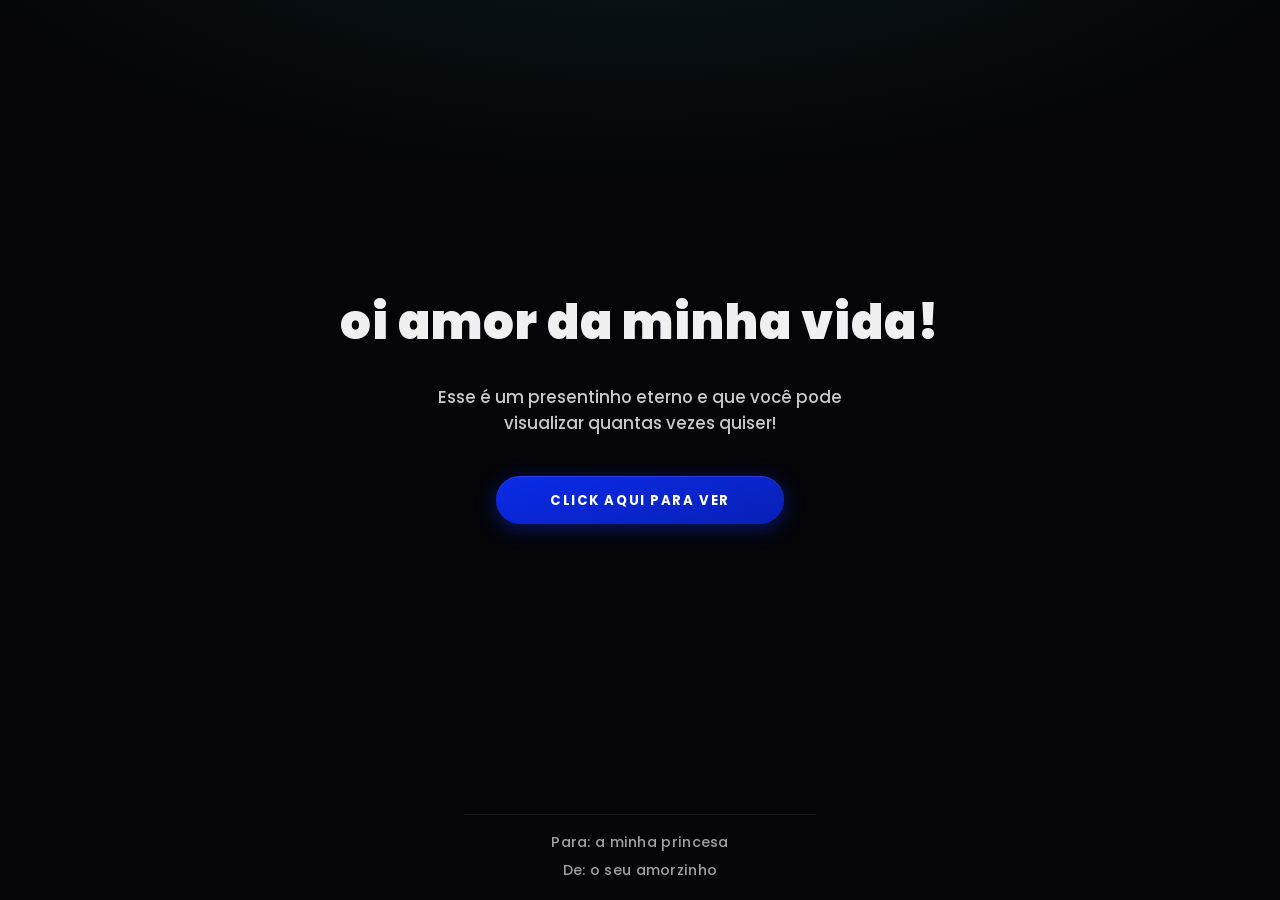
<file: index.html>
<!DOCTYPE html>
<html lang="pt-BR">

<head>
    <meta charset="UTF-8">
    <meta http-equiv="X-UA-Compatible" content="IE=edge">
    <meta name="viewport" content="width=device-width, initial-scale=1.0, viewport-fit=cover">
    <meta name="theme-color" content="#050508">
    <link rel="stylesheet" href="css/style.css">
    <link rel="icon" href="img/flowers.png" type="image/x-icon">
    <title>Flores</title>
</head>

<body>
    <main class="landing-main">
      <div class="greetings" id="greetings"></div>
      <script>
        (function () {
          var texto = "oi amor da minha vida!";
          var el = document.getElementById("greetings");
          el.innerHTML = texto
            .split("")
            .map(function (ch, i) {
              var c = ch === " " ? "\u00A0" : ch;
              return (
                '<span style="animation-delay:' + i * 0.15 + 's">' + c + "</span>"
              );
            })
            .join("");
        })();
      </script>
      <div class="description">
        <span>Esse é um presentinho eterno e que você pode visualizar quantas vezes quiser!</span>
      </div>
      <div class="button">
        <button class="botones">
          <a href="flower.html">CLICK AQUI PARA VER</a>
        </button>
      </div>
    </main>

    <footer class="landing-footer">
      <p class="landing-footer__line">Para: a minha princesa</p>
      <p class="landing-footer__line">De: o seu amorzinho</p>
    </footer>
</body>

</html>
</file>
<file: css/style.css>
@import url("https://fonts.googleapis.com/css2?family=Poppins:ital,wght@0,400;0,500;0,600;0,800;0,900;1,900&display=swap");

:root {
  --bg: #050508;
  --text: rgba(255, 255, 255, 0.94);
  --text-muted: rgba(255, 255, 255, 0.78);
  --glow: #39c6d6;
  --btn: #0a2be9;
  --btn-hover: #1e45ff;
  --safe-top: env(safe-area-inset-top, 0px);
  --safe-bottom: env(safe-area-inset-bottom, 0px);
  --safe-x: env(safe-area-inset-left, 0px);
}

*,
*::before,
*::after {
  box-sizing: border-box;
}

* {
  font-family: "Poppins", system-ui, sans-serif;
}

html {
  -webkit-text-size-adjust: 100%;
}

body {
  margin: 0;
  color: var(--text);
  min-height: 100dvh;
  min-height: 100vh;
  display: flex;
  flex-direction: column;
  align-items: stretch;
  justify-content: flex-start;
  gap: 0;
  padding: calc(var(--safe-top) + 1.25rem) calc(var(--safe-x) + 1.25rem) 0;
  background: radial-gradient(
      ellipse 120% 80% at 50% -20%,
      rgba(57, 198, 214, 0.12),
      transparent 50%
    ),
    var(--bg);
  text-rendering: optimizeLegibility;
}

.landing-main {
  flex: 1 1 auto;
  display: flex;
  flex-direction: column;
  align-items: center;
  justify-content: center;
  gap: clamp(1.25rem, 4vw, 2rem);
  width: 100%;
  min-height: 0;
  padding-bottom: 1rem;
}

.landing-footer {
  flex-shrink: 0;
  width: 100%;
  max-width: 22rem;
  margin: 0 auto;
  padding: 1rem 0.25rem calc(var(--safe-bottom) + 1.15rem);
  text-align: center;
  border-top: 1px solid rgba(255, 255, 255, 0.08);
}

.landing-footer__line {
  margin: 0;
  font-size: clamp(0.78rem, 2.6vw, 0.9rem);
  font-weight: 500;
  line-height: 1.55;
  color: rgba(255, 255, 255, 0.62);
  letter-spacing: 0.02em;
}

.landing-footer__line + .landing-footer__line {
  margin-top: 0.35rem;
}

/* Saudação — brilho legível (antes ficava quase preto a maior parte do tempo) */
.greetings {
  display: flex;
  flex-wrap: wrap;
  justify-content: center;
  align-content: center;
  row-gap: 0.15em;
  max-width: min(92vw, 38rem);
  margin: 0 auto;
  font-size: clamp(1.65rem, 5vw, 3rem);
  font-weight: 900;
  line-height: 1.2;
  letter-spacing: 0.02em;
  text-align: center;
}

.greetings > span {
  display: inline-block;
  animation: glow 2.4s ease-in-out infinite;
  will-change: color, text-shadow;
}

@keyframes glow {
  0%,
  100% {
    color: #fff;
    text-shadow: 0 0 16px rgba(57, 198, 214, 0.95), 0 0 36px rgba(57, 198, 214, 0.45),
      0 0 56px rgba(57, 198, 214, 0.2);
  }
  50% {
    color: #eafcff;
    text-shadow: 0 0 10px rgba(57, 198, 214, 0.55), 0 0 22px rgba(57, 198, 214, 0.25);
  }
}

.description {
  width: 100%;
  max-width: 22rem;
  margin: 0 auto;
  padding: 0 0.25rem;
  font-size: clamp(0.75rem, 2.2vw, 1.05rem);
  font-weight: 500;
  line-height: 1.55;
  color: var(--text-muted);
  text-align: center;
}

.description span {
  display: inline-block;
}

.button {
  width: 100%;
  max-width: 18rem;
  display: flex;
  justify-content: center;
  margin-top: 0.55rem;
}

.botones {
  width: 100%;
  padding: 0;
  border-radius: 999px;
  background: transparent;
  border: none;
  cursor: pointer;
  -webkit-tap-highlight-color: transparent;
}

.botones a {
  display: block;
  width: 100%;
  padding: 0.95rem 1.5rem;
  border-radius: 999px;
  background: linear-gradient(165deg, var(--btn) 0%, #0820b5 100%);
  color: #fff !important;
  font-size: 0.82rem;
  font-weight: 700;
  letter-spacing: 0.12em;
  text-align: center;
  text-decoration: none;
  text-transform: uppercase;
  box-shadow: 0 4px 20px rgba(10, 43, 233, 0.45), 0 1px 0 rgba(255, 255, 255, 0.12) inset;
  transition: transform 0.2s ease, box-shadow 0.2s ease, filter 0.2s ease;
  touch-action: manipulation;
  min-height: 48px;
  line-height: 1.3;
}

.botones a:hover {
  filter: brightness(1.08);
  box-shadow: 0 6px 28px rgba(10, 43, 233, 0.55);
}

.botones a:active {
  transform: scale(0.98);
}

.botones a:focus-visible {
  outline: 2px solid var(--glow);
  outline-offset: 3px;
}

@media screen and (max-width: 480px) {
  body {
    padding-left: max(1rem, var(--safe-x));
    padding-right: max(1rem, var(--safe-x));
  }

  .landing-main {
    gap: 1.35rem;
  }

  .greetings {
    font-size: clamp(1.4rem, 6.2vw, 1.85rem);
    max-width: 19rem;
    line-height: 1.22;
  }

  .description {
    max-width: 19.5rem;
    font-size: clamp(0.9rem, 3.8vw, 1.05rem);
    line-height: 1.6;
    letter-spacing: 0.01em;
  }

  .button {
    max-width: 17.5rem;
  }

  .botones a {
    font-size: 0.74rem;
    padding: 1rem 1.25rem;
    letter-spacing: 0.1em;
  }
}

@media screen and (min-width: 481px) {
  .description {
    max-width: 26rem;
  }
}
</file>
